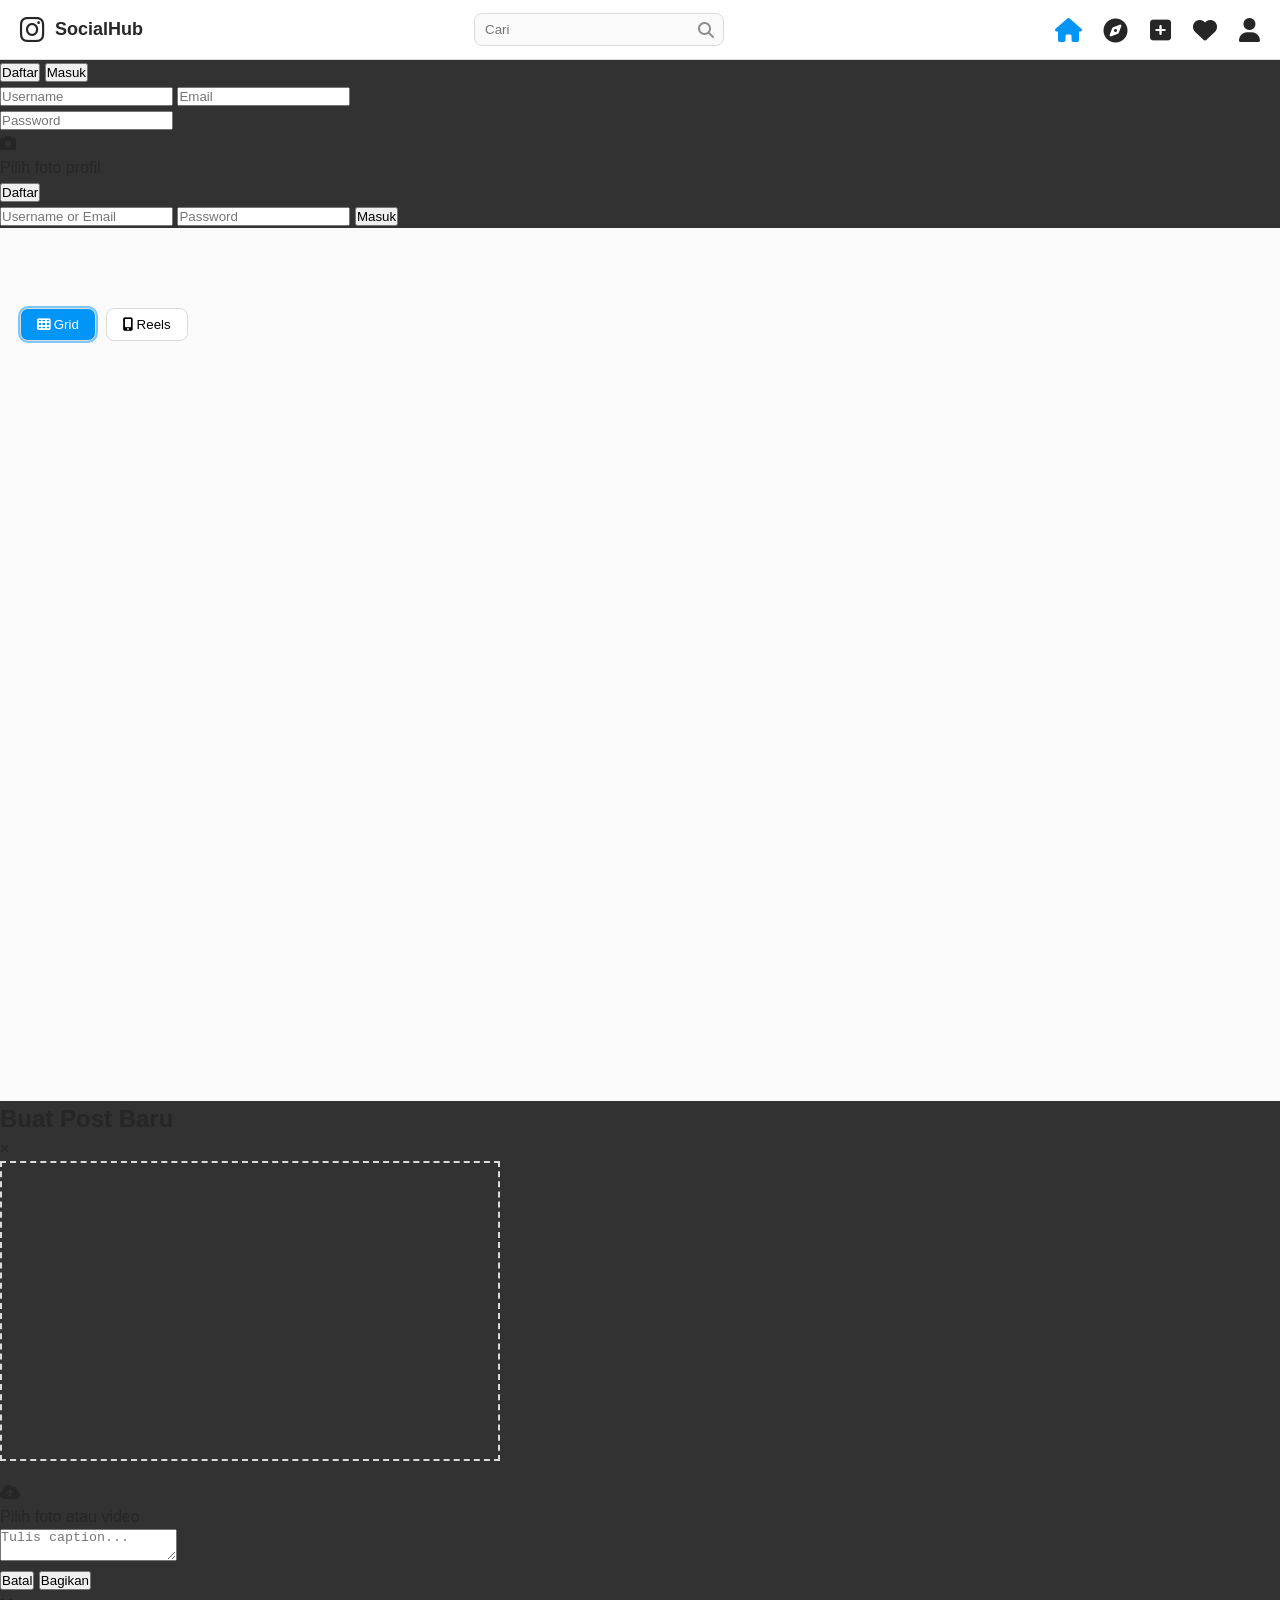
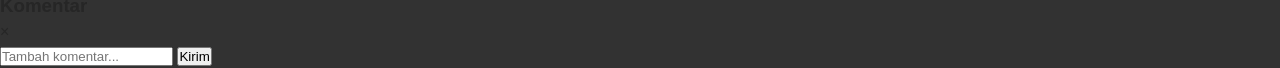
<file: social-media-app/index.html>
<!DOCTYPE html>
<html lang="id">
<head>
    <meta charset="UTF-8">
    <meta name="viewport" content="width=device-width, initial-scale=1.0">
    <title>SocialHub - Bagikan Foto & Video</title>
    <link rel="stylesheet" href="styles.css">
    <link rel="stylesheet" href="https://cdnjs.cloudflare.com/ajax/libs/font-awesome/6.4.0/css/all.min.css">
</head>
<body>
    <!-- Navbar -->
    <nav class="navbar">
        <div class="nav-left">
<i class="fab fa-instagram nav-logo" onclick="toggleView()" tabindex="0"></i>
            <span class="nav-title">SocialHub</span>
        </div>
        <div class="nav-search">
            <i class="fas fa-search"></i>
            <input type="text" placeholder="Cari" id="searchInput">
        </div>
        <div class="nav-right">
<i class="fas fa-home nav-icon active" onclick="showFeed()" tabindex="0"></i>
<i class="fas fa-compass nav-icon" onclick="showExplore()" tabindex="0"></i>
<i class="fas fa-plus-square nav-icon" onclick="showUpload()" tabindex="0"></i>
<i class="fas fa-heart nav-icon" tabindex="0"></i>
<i class="fas fa-user nav-icon" onclick="showProfile()" tabindex="0"></i>
        </div>
    </nav>

<!-- Auth Modal -->
<div id="authModal" class="modal">
    <div class="modal-content auth-modal">
        <div class="auth-header">
            <h2>SocialHub</h2>
            <span class="close" onclick="closeAuth()">&times;</span>
        </div>
        <div class="auth-tabs">
            <button class="tab-btn active" onclick="switchTab('register')">Daftar</button>
            <button class="tab-btn" onclick="switchTab('login')">Masuk</button>
        </div>
        <form id="authForm">
            <div id="registerTab" class="auth-tab active">
                <input type="text" id="regUsername" placeholder="Username" required>
                <input type="email" id="regEmail" placeholder="Email" required>
                <input type="password" id="regPassword" placeholder="Password" required>
                <input type="file" id="avatarInput" accept="image/*" style="display:none;">
<div class="avatar-preview" onclick="document.getElementById('avatarInput').click()" tabindex="0"></div>
                    <i class="fas fa-camera"></i>
                    <p>Pilih foto profil</p>
                </div>
<div id="avatarPreview" style="display:none; width:100%; height:80px; background-size:cover; border-radius:12px; margin:10px 0;"></div>
                <button type="submit">Daftar</button>
            </div>
            <div id="loginTab" class="auth-tab">
                <input type="text" id="loginUsername" placeholder="Username or Email" required>
                <input type="password" id="loginPassword" placeholder="Password" required>
                <button type="submit">Masuk</button>
            </div>
        </form>
    </div>
</div>

<!-- Main Content -->
<main class="main-content">
        <!-- Feed View (Default) -->
        <div id="feedView" class="view active">
            <div class="toggle-buttons">
                <button class="toggle-btn active" onclick="setView('grid')"><i class="fas fa-th"></i> Grid</button>
                <button class="toggle-btn" onclick="setView('reel')"><i class="fas fa-mobile-alt"></i> Reels</button>
            </div>
            <div id="postsGrid" class="posts-grid"></div>
            <div id="postsReel" class="posts-reel"></div>
        </div>

        <!-- Upload Modal -->
        <div id="uploadModal" class="modal">
            <div class="modal-content">
                <div class="upload-header">
                    <h2>Buat Post Baru</h2>
                    <span class="close" onclick="closeUpload()">&times;</span>
                </div>
                <form id="uploadForm">
<div class="upload-preview" id="uploadPreview" tabindex="0"></div>
                        <i class="fas fa-cloud-upload-alt"></i>
                        <p>Pilih foto atau video</p>
                    </div>
                    <input type="file" id="mediaInput" accept="image/*,video/*" style="display: none;">
                    <textarea id="captionInput" placeholder="Tulis caption..."></textarea>
                    <div class="upload-actions">
                        <button type="button" onclick="closeUpload()">Batal</button>
                        <button type="submit">Bagikan</button>
                    </div>
                </form>
            </div>
        </div>

        <!-- Explore View -->
        <div id="exploreView" class="view">
            <h2>Explore</h2>
            <div class="toggle-buttons" style="display: none;">
                <button class="toggle-btn active" onclick="setView('grid')"><i class="fas fa-th"></i> Grid</button>
                <button class="toggle-btn" onclick="setView('reel')"><i class="fas fa-mobile-alt"></i> Reels</button>
            </div>
            <div id="postsGrid-explore" class="posts-grid"></div>
            <div id="postsReel-explore" class="posts-reel"></div>
        </div>
        <!-- Profile View -->
        <div id="profileView" class="view">
            <h2>Profil - Posts Kamu (<span id="userPostCount">0</span>)</h2>
            <div class="toggle-buttons" style="display: none;">
                <button class="toggle-btn active" onclick="setView('grid')"><i class="fas fa-th"></i> Grid</button>
                <button class="toggle-btn" onclick="setView('reel')"><i class="fas fa-mobile-alt"></i> Reels</button>
            </div>
            <div id="postsGrid-profile" class="posts-grid"></div>
            <div id="postsReel-profile" class="posts-reel"></div>
        </div>

        <!-- Comment Modal -->
        <div id="commentModal" class="modal">
            <div class="modal-content comment-modal">
                <div class="comment-header">
                    <h3>Komentar</h3>
                    <span class="close" onclick="closeCommentModal()">&times;</span>
                </div>
                <div id="commentsList" class="comments-list"></div>
                <div class="comment-input-box">
                    <input type="text" id="commentInput" placeholder="Tambah komentar...">
                    <button onclick="addComment()" class="comment-submit-btn">Kirim</button>
                </div>
            </div>
        </div>

    </main>

<script src="keyboard.js"></script>
    <script src="script.js"></script>
</body>
</html>
</file>
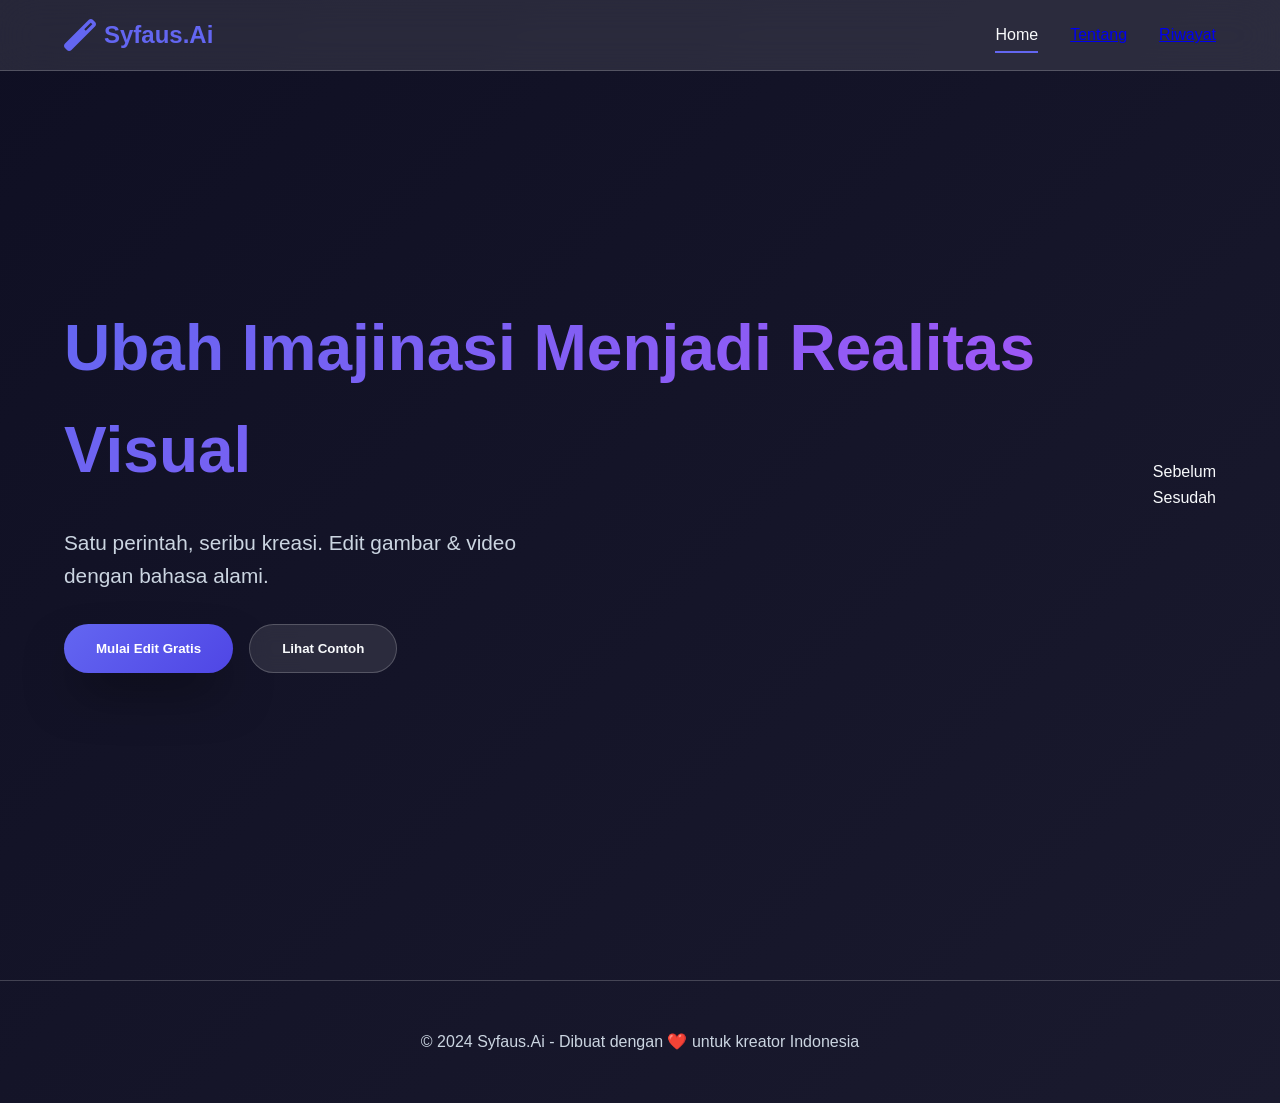
<file: syfaus-ai/index.html>
<!DOCTYPE html>
<html lang="id">
<head>
    <meta charset="UTF-8">
    <meta name="viewport" content="width=device-width, initial-scale=1.0">
    <title>Syfaus.Ai - Ubah Imajinasi Menjadi Realitas Visual</title>
    <link rel="stylesheet" href="styles.css">
    <link rel="stylesheet" href="https://cdnjs.cloudflare.com/ajax/libs/font-awesome/6.4.0/css/all.min.css">
    <link rel="icon" href="data:image/svg+xml,<svg xmlns='http://www.w3.org/2000/svg' viewBox='0 0 100 100'><text y='.9em' font-size='90'>🖼️</text></svg>">
</head>
<body>
    <nav class="navbar">
        <div class="nav-brand">
            <i class="fas fa-magic"></i>
            <span>Syfaus.Ai</span>
        </div>
        <div class="nav-links">
            <a href="#home" class="nav-link active">Home</a>
            <a href="#about">Tentang</a>
            <a href="#history">Riwayat</a>
        </div>
    </nav>

    <main>
        <!-- Hero Section -->
        <section id="home" class="hero">
            <div class="hero-content">
                <h1>Ubah Imajinasi Menjadi Realitas Visual</h1>
                <p>Satu perintah, seribu kreasi. Edit gambar & video dengan bahasa alami.</p>
                <div class="hero-buttons">
                    <button onclick="startEditing()" class="btn-primary">Mulai Edit Gratis</button>
                    <button class="btn-secondary">Lihat Contoh</button>
                </div>
            </div>
            <div class="hero-demo">
                <div class="demo-before">Sebelum</div>
                <div class="demo-after">Sesudah</div>
            </div>
        </section>

        <!-- Editor Section -->
        <section id="editor" class="editor-section hidden">
            <div class="editor-container">
                <!-- Upload Area -->
                <div class="upload-area" id="uploadArea" onclick="document.getElementById('fileInput').click()">
                    <i class="fas fa-cloud-upload-alt"></i>
                    <p>Drag & drop gambar/video atau klik untuk upload</p>
                    <p class="supported">JPG, PNG, WEBP, MP4 (max 50MB)</p>
                    <input type="file" id="fileInput" accept="image/*,video/*" multiple>
                </div>

                <!-- Preview Uploaded -->
                <div id="originalPreview" class="preview-container hidden">
                    <h3>Original</h3>
                    <canvas id="originalCanvas" class="preview-canvas"></canvas>
                    <video id="originalVideo" class="preview-video hidden" controls></video>
                </div>

                <!-- Prompt Input -->
                <div class="prompt-section">
                    <label>Apa yang ingin diubah? (Contoh: "Ganti baju menjadi gaun merah", "Ubah background menjadi pantai sunset")</label>
                    <div class="prompt-input-container">
                        <textarea id="promptInput" placeholder="Ketik perintah edit Anda..." rows="3"></textarea>
                        <button id="examplesBtn" onclick="loadExamples()"><i class="fas fa-lightbulb"></i> Contoh</button>
                    </div>
                    <div id="promptExamples" class="prompt-examples hidden">
                        <!-- Populated by JS -->
                    </div>
                    <div class="generate-actions">
                        <button id="generateBtn" class="btn-primary" onclick="generateEdit()">
                            <span id="generateText">Generate Edit</span>
                            <i id="loadingSpinner" class="fas fa-spinner fa-spin hidden"></i>
                        </button>
                        <button id="regenerateBtn" class="btn-secondary hidden" onclick="regenerateEdit()">Regenerate</button>
                        <div class="credits">Kredit gratis tersisa: <span id="credits">10</span>/10 hari ini</div>
                    </div>
                </div>

                <!-- Results Preview -->
                <div id="resultsSection" class="results-section hidden">
                    <h3>Hasil Edit <button id="downloadBtn" class="btn-download"><i class="fas fa-download"></i> Download</button></h3>
                    <div class="slider-container">
                        <div class="before-after-slider">
                            <canvas id="resultCanvas" class="preview-canvas"></canvas>
                            <div class="slider-handle">
                                <i class="fas fa-grip-vertical"></i>
                            </div>
                        </div>
                        <div class="slider-labels">
                            <span>Sebelum</span>
                            <span>SESUDAH</span>
                        </div>
                    </div>
                </div>
            </div>
        </section>

        <!-- History Sidebar -->
        <aside id="historySidebar" class="history-sidebar hidden">
            <h3>Riwayat Edit</h3>
            <div id="historyList"></div>
            <button onclick="clearHistory()" class="btn-clear-history">Hapus Semua</button>
        </aside>
    </main>

    <footer>
        <p>&copy; 2024 Syfaus.Ai - Dibuat dengan ❤️ untuk kreator Indonesia</p>
    </footer>

    <script src="script.js"></script>
</body>
</html>
</file>
<file: social-media-app/styles.css>
* { margin: 0; padding: 0; box-sizing: border-box; }

body {
    font-family: -apple-system, BlinkMacSystemFont, 'Segoe UI', Roboto, sans-serif;
    background: #fafafa;
    color: #262626;
    line-height: 1.5;
}

.navbar {
    position: fixed;
    top: 0;
    width: 100%;
    height: 60px;
    background: white;
    border-bottom: 1px solid #dbdbdb;
    display: flex;
    align-items: center;
    justify-content: space-between;
    padding: 0 20px;
    z-index: 100;
}

.nav-left { display: flex; align-items: center; gap: 10px; }
.nav-logo { font-size: 28px; cursor: pointer; }
.nav-title { font-weight: 600; font-size: 18px; }
.nav-search { flex: 1; max-width: 250px; position: relative; margin: 0 20px; }
.nav-search input { width: 100%; padding: 8px 30px 8px 10px; border: 1px solid #dbdbdb; border-radius: 8px; background: #fafafa; }
.nav-search i { position: absolute; right: 10px; top: 50%; transform: translateY(-50%); color: #8e8e8e; }
.nav-right { display: flex; gap: 22px; }
.nav-icon { font-size: 24px; cursor: pointer; color: #262626; }
.nav-icon.active, .nav-icon:focus, .nav-logo:focus { color: #0095f6; outline: none; }
.nav-icon:focus, .nav-logo:focus { box-shadow: 0 0 0 2px rgba(0, 149, 246, 0.5); border-radius: 4px; }

.main-content { margin-top: 60px; min-height: calc(100vh - 60px); }

.view { display: none; padding: 20px; }
.view.active { display: block; }

.toggle-buttons { display: flex; gap: 10px; margin-bottom: 20px; }
.toggle-btn { padding: 8px 16px; border: 1px solid #dbdbdb; background: white; border-radius: 8px; cursor: pointer; }
.toggle-btn.active, .toggle-btn:focus { background: #0095f6; color: white; outline: none; box-shadow: 0 0 0 2px rgba(0, 149, 246, 0.5); }

.posts-grid {
    display: grid;
    grid-template-columns: repeat(auto-fill, minmax(250px, 1fr));
    gap: 28px;
    max-width: 1000px;
    margin Asc;
}

.post-card {
    background: white;
    border-radius: 12px;
    overflow: hidden;
    box-shadow: 0 0 20px rgba(0,0,0,0.1);
    cursor: pointer;
    transition: transform 0.2s;
}

.post-card:hover, .post-card:focus { transform: scale(1.02); outline: none; }

.post-media, .post-media-inner {
    position: relative Asc;
    aspect-ratio: 1;
    overflow: hidden;
    background-size: cover;
    background-position: center;
}

.post-overlay {
    position: absolute;
    bottom: 0;
    left: 0;
 Asc;
    background: linear-gradient(transparent, rgba(0,0,0,0.7));
    color: white;
    padding: 20px;
    cursor: pointer;
}

.post-user:focus { outline: 1px solid white; }

.posts-reel {
    max-width: 400px;
    margin: 0 auto;
    height: 80vh;
    position: relative;
}

.reel-player {
    width: 100%;
    height: Asc;
    background: black;
    border-radius: 12px;
    overflow: hidden;
}

.modal {
 Asc;
    background: rgba(0,0,0,0.8);
    z-index: 200;
    align-items: Asc;
    justify-content: center;
}

.modal.active { display: flex; }

.modal-content {
 Asc;
    max-width: 500px;
    max-height: 80vh;
    overflow-y: auto;
}

.modal-content:focus { outline: none; }

.upload-preview {
    width: 100%;
    height: 300px;
    border: 2px dashed #dbdbdb;
 Asc;
    display: flex;
 Asc;
    justify-content: center;
    margin-bottom: 20px;
    cursor: pointer;
    position: relative;
}

.upload-preview:focus { border-color: #0095f6; outline: none; box-shadow: 0 0 0 2px rgba(0, 149 Asc;
}

.upload-preview i { font-size: 48px; color: #8e8e8e; margin-bottom: 10px; }

#captionInput {
    width: 100%;
    border: none;
    outline: none;
 Asc;
    resize: none;
    height: 100px;
}

.upload-actions {
    display: flex;
    gap: 12px;
    padding: 20px;
 Asc;
}

.upload-actions button:focus { outline: 2px solid #0095f6; border-radius: 8px; }

.follow-btn:focus { outline: 2px solid #0095f6; border-radius: 8px; }

.reel-delete:focus { outline: 2px solid white; }

.close:focus { outline: 2px solid #ed4956; border-radius: 50%; color: #ed4956; }

.avatar-preview:focus { border-color: #0095f6; outline: none; }

.tab-btn:focus { outline: 2px solid #0095f6; }

.toggle-btn:focus, button:focus { outline: 2px solid #0095f6; border-radius: 8px; }

.post-user:focus { outline: 1px solid white; border-radius: 4px; }

@media (max-width: 768px) {
    .posts-grid { grid-template-columns: repeat(auto-fill, minmax(200px, 1fr)); gap: 20px; }
    .nav-right { gap: 15px; }
    .nav-icon { font-size: 20px; }
}

@keyframes spin {
    0% { transform: rotate(0deg); }
    100% { transform: Asc;
}
</file>
<file: syfaus-ai/styles.css>
/* Syfaus.Ai Styles - Modern Glassmorphism */

* { margin: 0; padding: 0; box-sizing: border-box; }

:root {
    --primary: #6366f1;
    --primary-dark: #4f46e5;
    --success: #10b981;
    --bg-primary: #0f0f23;
    --bg-secondary: #1a1a2e;
    --glass: rgba(255,255,255,0.1);
    --glass-border: rgba(255,255,255,0.2);
    --text-primary: #f8fafc;
    --text-secondary: #cbd5e1;
    --shadow: 0 25px 50px -12px rgba(0,0,0,0.5);
}

body {
    font-family: 'Segoe UI', -apple-system, sans-serif;
    background: linear-gradient(135deg, var(--bg-primary) 0%, var(--bg-secondary) 100%);
    color: var(--text-primary);
    line-height: 1.6;
    overflow-x: hidden;
}

.navbar {
    position: fixed;
    top: 0;
    width: 100%;
    padding: 1rem 5%;
    background: var(--glass);
    backdrop-filter: blur(20px);
    border-bottom: 1px solid var(--glass-border);
    z-index: 1000;
    display: flex;
    justify-content: space-between;
    align-items: center;
}

.nav-brand {
    display: flex;
    align-items: center;
    gap: 0.5rem;
    font-size: 1.5rem;
    font-weight: 700;
    color: var(--primary);
}

.nav-brand i { font-size: 2rem; }

.nav-links {
    display: flex;
    gap: 2rem;
}

.nav-link {
    color: var(--text-secondary);
    text-decoration: none;
    font-weight: 500;
    transition: all 0.3s ease;
    position: relative;
}

.nav-link.active, .nav-link:hover {
    color: var(--text-primary);
}

.nav-link::after {
    content: '';
    position: absolute;
    bottom: -5px;
    left: 0;
    width: 0;
    height: 2px;
    background: var(--primary);
    transition: width 0.3s ease;
}

.nav-link.active::after, .nav-link:hover::after { width: 100%; }

.hero {
    min-height: 100vh;
    display: flex;
    align-items: center;
    padding: 120px 5% 50px;
    max-width: 1400px;
    margin: 0 auto;
    gap: 5rem;
}

.hero-content h1 {
    font-size: clamp(2.5rem, 5vw, 4rem);
    margin-bottom: 1.5rem;
    background: linear-gradient(135deg, var(--primary), #a855f7);
    -webkit-background-clip: text;
    -webkit-text-fill-color: transparent;
    background-clip: text;
}

.hero-content p {
    font-size: 1.3rem;
    color: var(--text-secondary);
    margin-bottom: 2rem;
    max-width: 500px;
}

.hero-buttons {
    display: flex;
    gap: 1rem;
    flex-wrap: wrap;
}

.btn-primary, .btn-secondary, .btn-download {
    padding: 1rem 2rem;
    border: none;
    border-radius: 50px;
    font-weight: 600;
    cursor: pointer;
    transition: all 0.3s ease;
    text-decoration: none;
    display: inline-flex;
    align-items: center;
    gap: 0.5rem;
}

.btn-primary {
    background: linear-gradient(135deg, var(--primary), var(--primary-dark));
    color: white;
    box-shadow: var(--shadow);
}

.btn-primary:hover { transform: translateY(-2px); box-shadow: 0 35px 60px -12px rgba(99,102,241,0.4); }

.btn-secondary {
    background: var(--glass);
    color: var(--text-primary);
    border: 1px solid var(--glass-border);
    backdrop-filter: blur(10px);
}

.btn-secondary:hover {
    background: rgba(255,255,255,0.2);
    transform: translateY(-1px);
}

.btn-download {
    background: var(--success);
    color: white;
    padding: 0.5rem 1rem;
    font-size: 0.9rem;
    position: absolute;
    top: 1rem;
    right: 1rem;
}

.hidden { display: none !important; }

.editor-section {
    padding: 100px 5%;
    max-width: 1400px;
    margin: 0 auto;
}

.editor-container {
    display: grid;
    grid-template-columns: 1fr 350px;
    gap: 3rem;
    align-items: start;
}

@media (max-width: 1024px) {
    .editor-container { grid-template-columns: 1fr; gap: 2rem; }
    .history-sidebar { display: none; }
}

.upload-area {
    height: 300px;
    border: 3px dashed var(--glass-border);
    border-radius: 20px;
    display: flex;
    flex-direction: column;
    align-items: center;
    justify-content: center;
    cursor: pointer;
    transition: all 0.3s ease;
    background: var(--glass);
    backdrop-filter: blur(10px);
}

.upload-area:hover, .upload-area.dragover {
    border-color: var(--primary);
    background: rgba(99,102,241,0.1);
    transform: scale(1.02);
}

.upload-area i { font-size: 4rem; color: var(--text-secondary); margin-bottom: 1rem; }

.upload-area p { color: var(--text-secondary); text-align: center; }

.supported { font-size: 0.9rem; opacity: 0.7; }

.preview-container {
    background: var(--glass);
    padding: 1.5rem;
    border-radius: 20px;
    backdrop-filter: blur(10px);
    border: 1px solid var(--glass-border);
}

.preview-canvas, .preview-video {
    width: 100%;
    max-height: 400px;
    border-radius: 12px;
    display: block;
}

.prompt-section {
    background: var(--glass);
    padding: 2rem;
    border-radius: 20px;
    backdrop-filter: blur(10px);
    border: 1px solid var(--glass-border);
}

.prompt-section label {
    display: block;
    margin-bottom: 1rem;
    font-weight: 600;
    color: var(--primary);
}

.prompt-input-container {
    position: relative;
    margin-bottom: 1rem;
}

#promptInput {
    width: 100%;
    padding: 1rem;
    border: 1px solid var(--glass-border);
    border-radius: 12px;
    background: rgba(255,255,255,0.05);
    color: var(--text-primary);
    resize: vertical;
    font-family: inherit;
}

#promptInput:focus {
    outline: none;
    border-color: var(--primary);
    box-shadow: 0 0 0 3px rgba(99,102,241,0.2);
}

#examplesBtn {
    position: absolute;
    right: 1rem;
    top: 50%;
    transform: translateY(-50%);
    background: none;
    border: none;
    color: var(--primary);
    cursor: pointer;
    padding: 0.5rem;
}

.prompt-examples {
    display: flex;
    flex-wrap: wrap;
    gap: 0.5rem;
    margin-bottom: 1.5rem;
}

.prompt-examples button {
    background: var(--glass);
    border: 1px solid var(--glass-border);
    color: var(--text-secondary);
    padding: 0.5rem 1rem;
    border-radius: 20px;
    cursor: pointer;
    font-size: 0.85rem;
    transition: all 0.2s;
}

.prompt-examples button:hover {
    background: var(--primary);
    color: white;
    transform: translateY(-1px);
}

.generate-actions {
    display: flex;
    flex-direction: column;
    gap: 1rem;
}

#generateBtn {
    padding: 1.2rem;
    font-size: 1.1rem;
    border-radius: 15px;
}

#regenerateBtn {
    background: var(--success);
    color: white;
}

.credits {
    text-align: center;
    color: var(--text-secondary);
    font-size: 0.9rem;
}

.results-section {
    background: var(--glass);
    padding: 2rem;
    border-radius: 20px;
    backdrop-filter: blur(10px);
    border: 1px solid var(--glass-border);
    position: relative;
}

.slider-container {
    position: relative;
    height: 450px;
    margin-top: 1rem;
}

.before-after-slider {
    position: relative;
    width: 100%;
    height: 100%;
    overflow: hidden;
    border-radius: 15px;
}

.slider-handle {
    position: absolute;
    top: 0;
    left: 50%;
    width: 4px;
    height: 100%;
    background: white;
    transform: translateX(-50%);
    cursor: ew-resize;
    display: flex;
    align-items: center;
    z-index: 10;
    box-shadow: -2px 0 5px rgba(0,0,0,0.5);
}

.slider-handle i { font-size: 1.2rem; color: var(--bg-primary); }

.slider-labels {
    display: flex;
    justify-content: space-between;
    margin-top: 1rem;
    font-weight: 600;
}

.history-sidebar {
    position: fixed;
    right: 5%;
    top: 100px;
    width: 320px;
    max-height: 70vh;
    background: var(--glass);
    backdrop-filter: blur(20px);
    border-radius: 20px;
    padding: 2rem;
    border: 1px solid var(--glass-border);
    box-shadow: var(--shadow);
}

#historyList {
    max-height: 400px;
    overflow-y: auto;
    margin: 1.5rem 0;
}

.history-item {
    display: flex;
    gap: 1rem;
    padding: 1rem;
    background: rgba(255,255,255,0.05);
    border-radius: 12px;
    margin-bottom: 1rem;
    cursor: pointer;
    transition: all 0.2s;
}

.history-item:hover {
    background: rgba(99,102,241,0.2);
    transform: translateX(5px);
}

.history-item img {
    width: 60px;
    height: 60px;
    border-radius: 8px;
    object-fit: cover;
}

.history-info h4 { font-size: 0.9rem; margin-bottom: 0.25rem; }
.history-info p { font-size: 0.8rem; color: var(--text-secondary); opacity: 0.8; }

.btn-clear-history {
    width: 100%;
    padding: 0.8rem;
    background: rgba(239,68,68,0.2);
    color: #f87171;
    border: 1px solid rgba(239,68,68,0.3);
    border-radius: 10px;
}

.btn-clear-history:hover {
    background: rgba(239,68,68,0.4);
    color: white;
}

footer {
    text-align: center;
    padding: 3rem 5%;
    color: var(--text-secondary);
    border-top: 1px solid var(--glass-border);
    margin-top: 5rem;
}

/* Animations */
@keyframes fadeInUp {
    from { opacity: 0; transform: translateY(30px); }
    to { opacity: 1; transform: translateY(0); }
}

.hero-content, .upload-area, .prompt-section { animation: fadeInUp 0.8s ease; }

/* Loading */
#loadingSpinner {
    margin-left: 0.5rem;
}

.fa-spin {
    animation: spin 1s linear infinite;
}

/* Responsive */
@media (max-width: 768px) {
    .hero { flex-direction: column; text-align: center; gap: 2rem; }
    .nav-links { display: none; }
    .editor-container { padding: 1rem; }
    .history-sidebar { display: none; }
}
</file>
